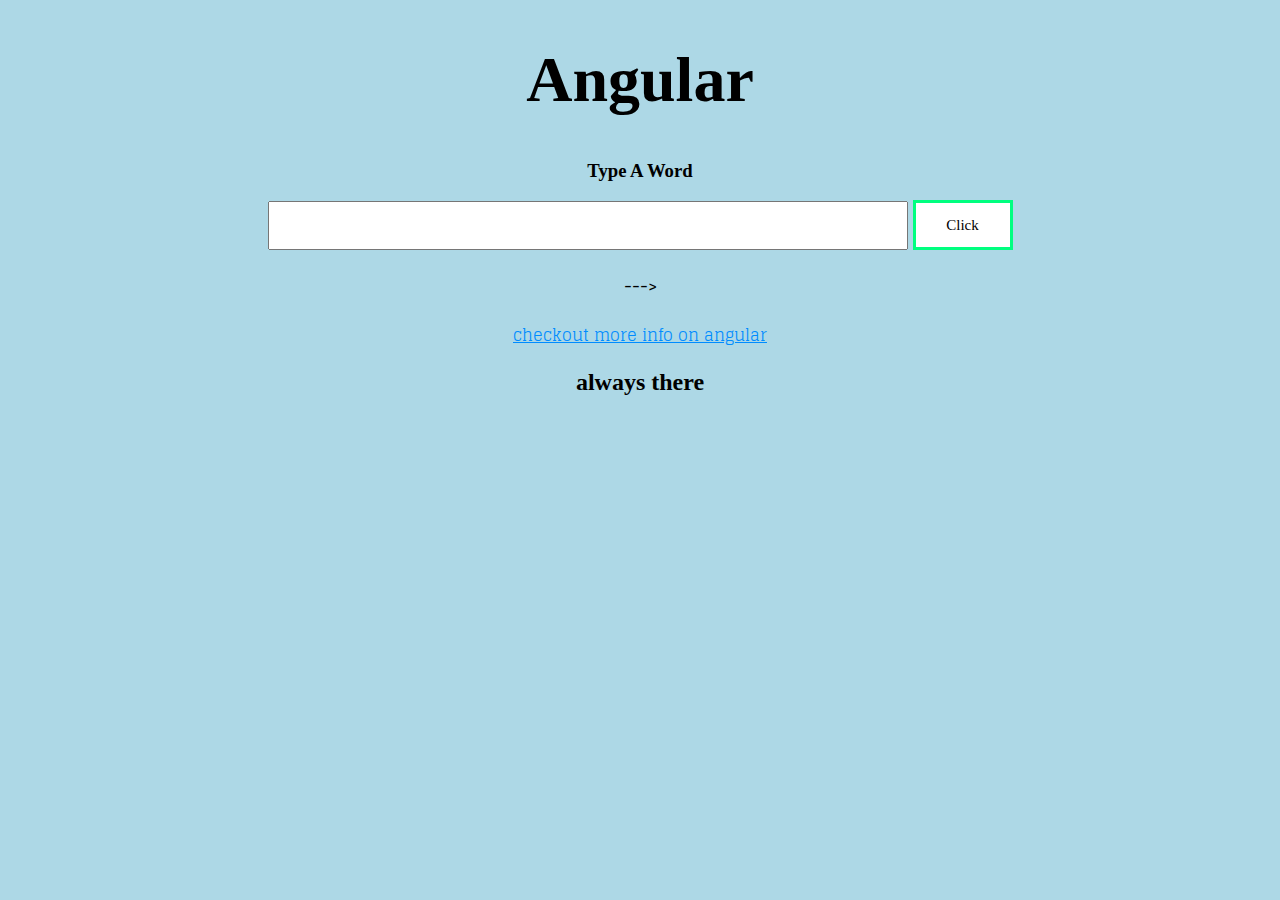
<file: index.html>
<!DOCTYPE html>
<html>
    <head>
        <meta charset="utf-8">
        <title>In Class Angular</title>
        <link href="https://fonts.googleapis.com/css?family=Glegoo|Permanent+Marker" rel="stylesheet">
        <link rel="stylesheet" href="main.css">
    </head>
    <body ng-app="nameOfApp">
        <h1>Angular</h1>

        <div ng-view></div>

        <h2>always there</h2>

    <script type="text/javascript" src="bower_components/angular/angular.js"></script>
    <script type="text/javascript" src="bower_components/angular-route/angular-route.js"></script>
    <script type="text/javascript" src="app/app.js"></script>
    <script type="text/javascript" src="app/config.js"></script>
    <script type="text/javascript" src="app/factories/varFactory.js"></script>
    <script type="text/javascript" src="app/factories/dataOneFactory.js"></script> 
    <script type="text/javascript" src="app/controllers/details.js"></script>
    <script type="text/javascript" src="app/controllers/list.js"></script>
    <script type="text/javascript" src="app/controllers/main.js"></script>
    </body>
</html>
</file>
<file: main.css>
body {
    background-color: lightblue;
    text-align: center;
    font-family: 'Glegoo', serif;
}

ul {
    list-style: none;
}

h1 {
    font-size: 4em;
}

h1,
h2,
h3 {
    font-family: 'Permanent Marker', cursive;
}

.btn {
    width: 100px;
    height: 50px;
    font-size: 15px;
    border: 3px solid springgreen;
    background-color: white;
    font-family: 'Permanent Marker', cursive;
}

p {
    font-family: 'Glegoo', serif;
    font-size: 2em;
}

a {
    font-family: 'Glegoo', serif;
    color: #008cff;
}

.factory {
    font-size: 2em;
    color: orange;
}


input {
    text-align: center;
    font-size: 15px;
    width: 50%;
    height: 43px;
    font-family: 'Permanent Marker', cursive;

}
</file>
